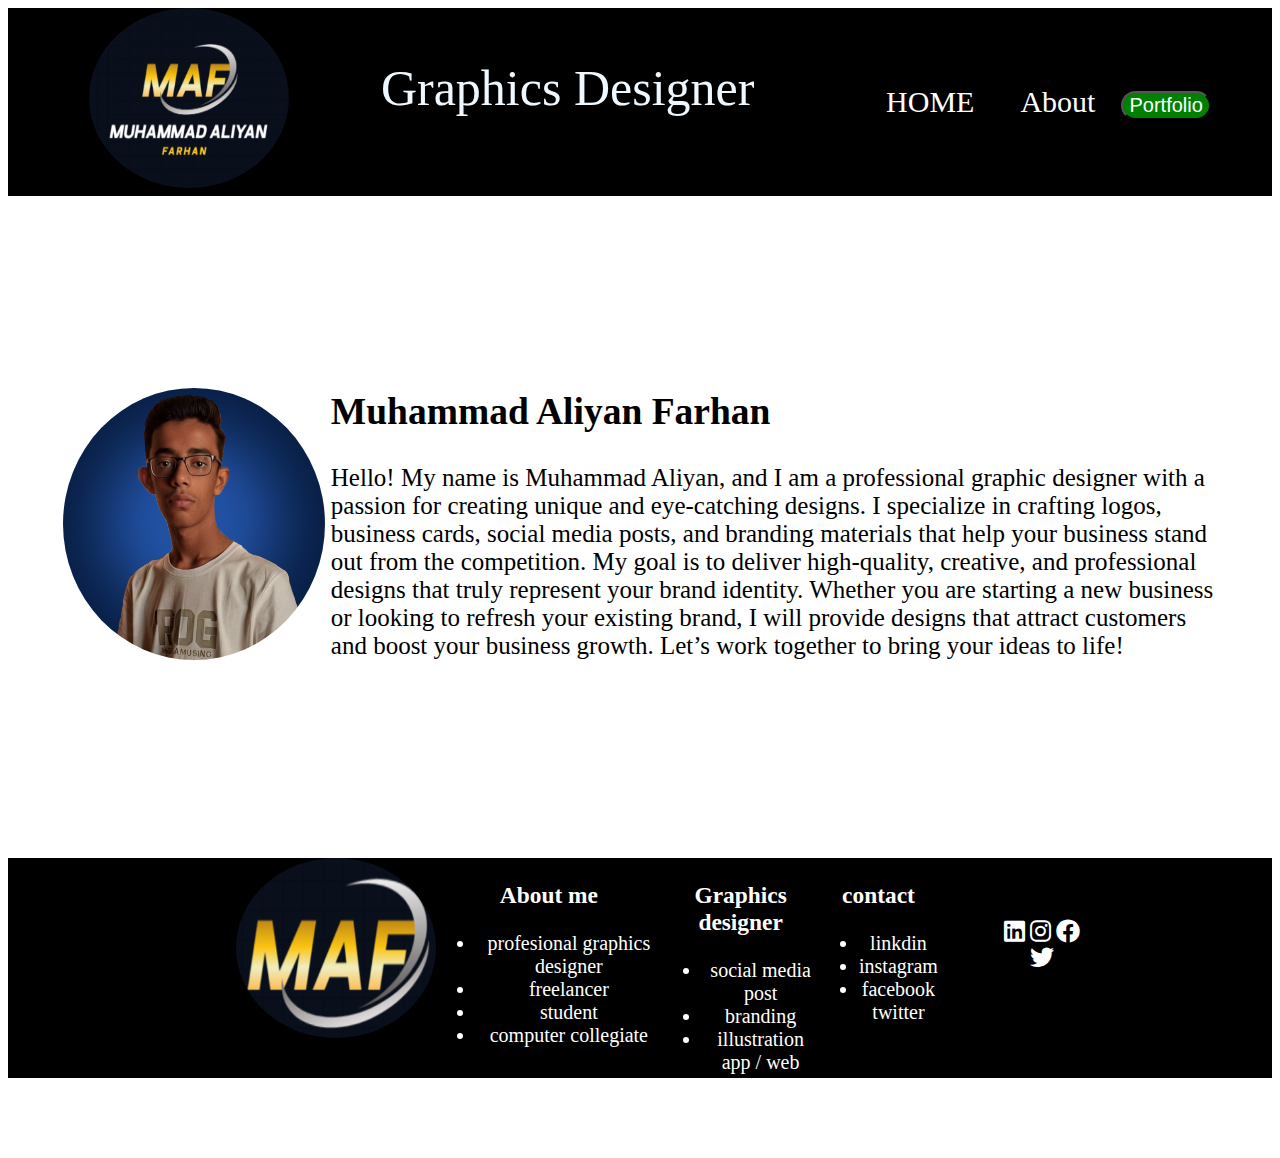
<file: 2.html>
<!DOCTYPE html>
<html lang="en">
<head>
    <meta charset="UTF-8">
    <meta name="viewport" content="width=device-width, initial-scale=1.0">
    <title>Aliyan</title>
    <link rel="stylesheet" href="footer.css">
    <link rel="stylesheet" href="https://cdnjs.cloudflare.com/ajax/libs/font-awesome/6.0.0/css/all.min.css">
    <link rel="stylesheet" href="3.html">
</head>
<body>
    <header class="head">
      
         <h1> <img class="l" src="my logo.png" alt=""> </h1>
         <a  class="pro">Graphics Designer</a>
         <nav class="a">
          
              <a href="#">HOME</a>
              <a href="#">About</a>
              <!-- <a > <button>Portfolio</button  ></a>
               <a href="3.html"></a> -->
               <button id="navigateButton"> Portfolio</button>

  <script>
    document.getElementById("navigateButton").onclick = function () {
      window.location.href = "3.html"; // Replace with your actual next page URL
    };
  </script>
         </nav>
        
    </header>
   <br><br>
            <div class="r">
               <div class="c1">
                   <a href="#"><img class="i"  src="Untitled-1.jpg" alt=""></a>
               </div>
               <div class="c2">
                  <h2>Muhammad Aliyan Farhan</h2>
                   <p>Hello! My name is Muhammad Aliyan, and I am a professional graphic designer with a passion for creating unique and eye-catching designs. I specialize in crafting logos, business cards, social media posts, and branding materials that help your business stand out from the competition. My goal is to deliver high-quality, creative, and professional designs that truly represent your brand identity. Whether you are starting a new business or looking to refresh your existing brand, I will provide designs that attract customers and boost your business growth. Let’s work together to bring your ideas to life!</p>
              </div>
         </div>
         
  <footer>
     <div class="container">
         <div class="row">
               <img src="2.png" alt="" class="l2">
              <div>
                    <h3>About me</h3>
                  <ul>
                     <li> profesional graphics designer</li>
                     <li>freelancer</li>
                     <li>student</li>
                      <li>computer collegiate</li>
                  </ul>
              </div>
               <div>
                  <h3>Graphics designer</h3>
                      <ul>
                          <li>social media post </li>
                           <li>branding</li>
                           <li>illustration<br> app / web designer</li>
                       </ul>
               </div>
                 <div>
                       <h3>contact </h3>
                          <ul>
                             <li>linkdin</li>
                              <li>instagram</li>
                              <li>facebook<br> twitter</li>
                         </ul>
                  </div>
             <div class="brands">
                    <i class="fa-brands fa-linkedin" style="font-size:24px"></i></a>
                    <i class="fa-brands fa-instagram" style="font-size:24px"></i></a>
                    <i class="fa-brands fa-facebook" style="font-size:24px"></i></a>
                    <i class="fa-brands fa-twitter" style="font-size:24px"></i></a>
             </div> 
         </div> 
  </footer>
  
</body>
</html>
</file>
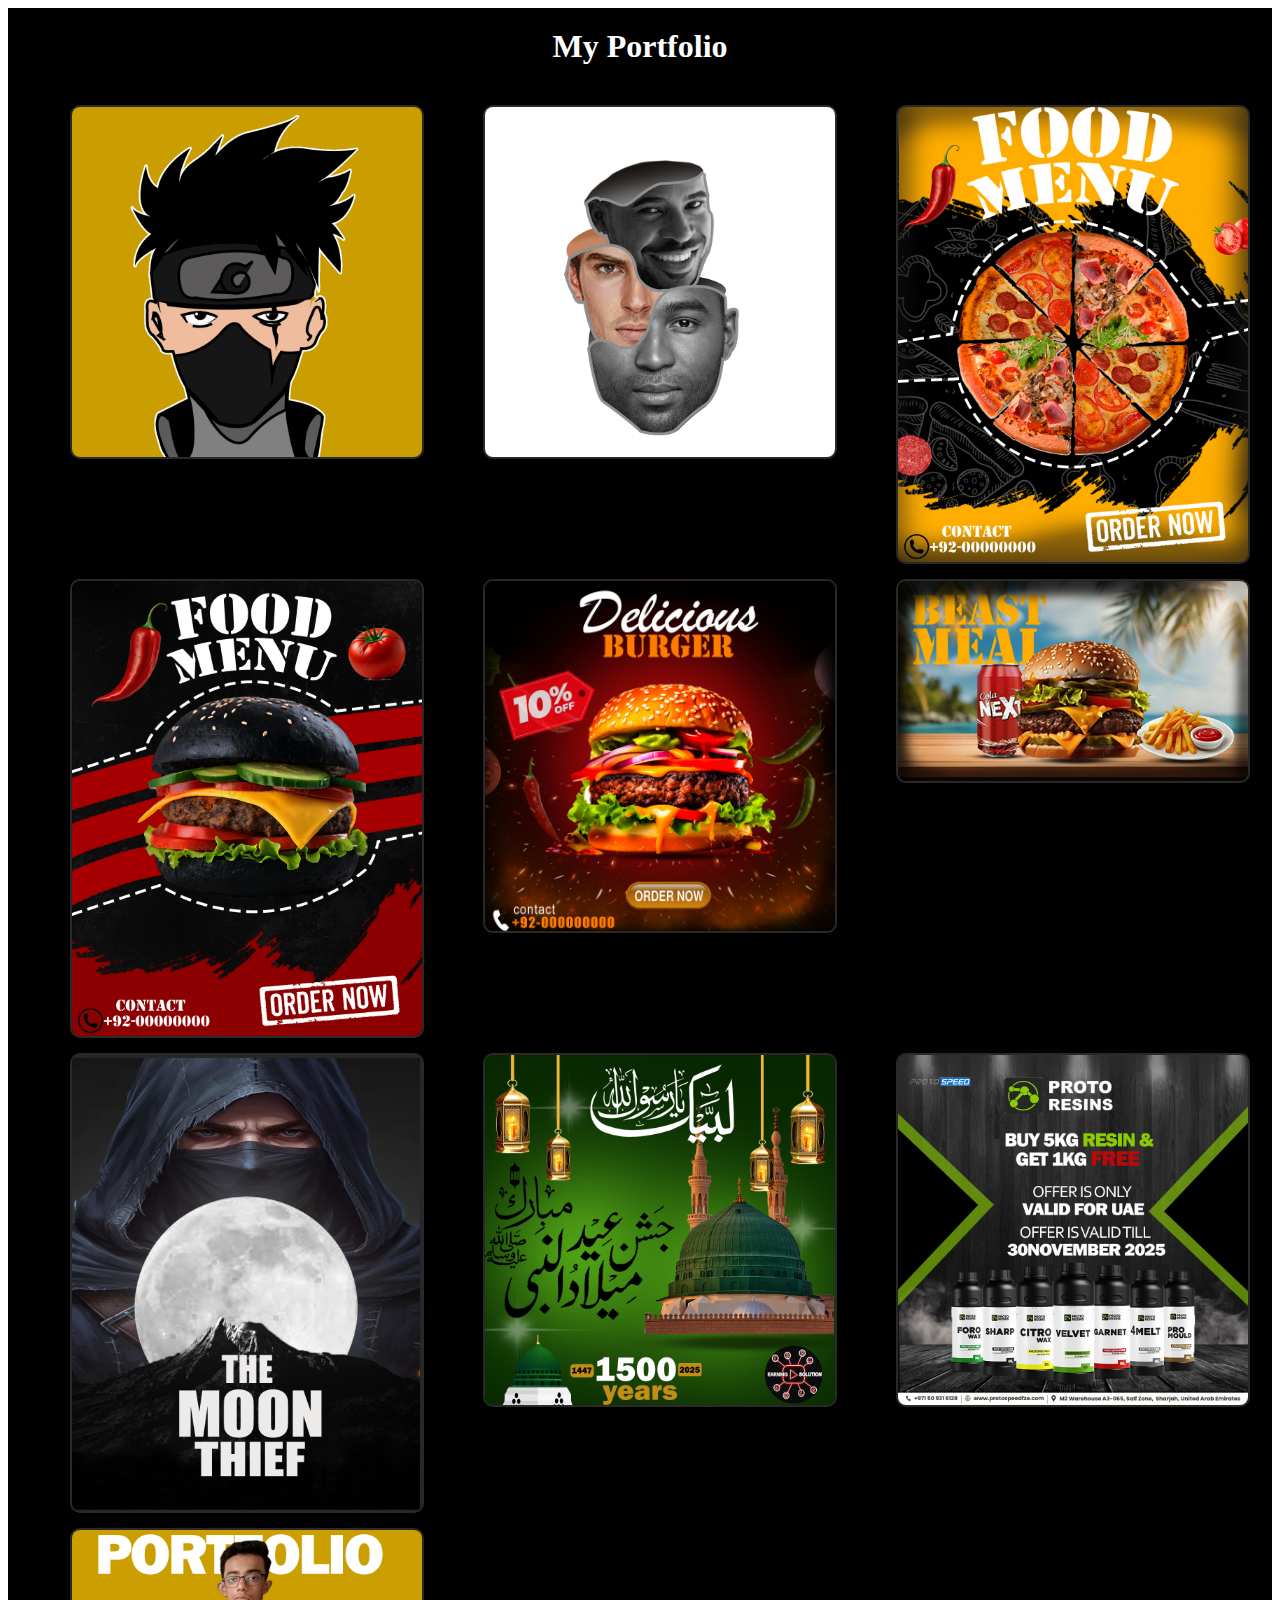
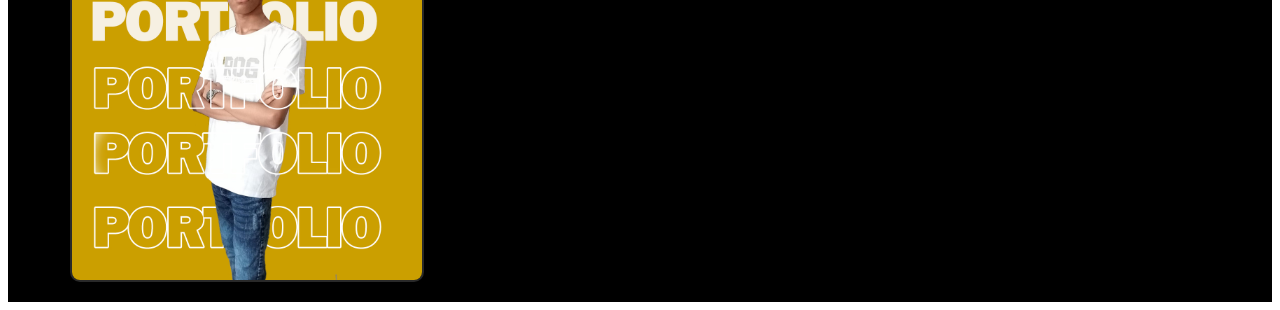
<file: 3.html>
<!DOCTYPE html>
<html lang="en">
<head>
  <meta charset="UTF-8" />
  <meta name="viewport" content="width=device-width, initial-scale=1.0" />
  <title>Portfolio — Muhammad Aliyan Farhan</title>
  <link rel="stylesheet" href="footer.css" />
</head>
<body>
  <div class="b">
    <h1 style="color:white; text-align:center; padding:20px 0;">My Portfolio</h1>
    <div class="gallery">
      <img src="portfiloo 2.jpg" alt="">
      <img src="faces.png" alt="">
      <img src="3.jpg" alt="">
      <img src="burger 1.jpg" alt="">
      <img src="burger3.jpg" alt="">
      <img src="beast meal.jpg" alt="">
      <img src="movie poster.png" alt="">
      <img src="eid miladun nabi poster.jpg" alt="">
      <img src="PROTO SPEED.jpg" alt="">
      <img src="portfiloo 1.jpg" alt="">
    </div>
  </div>
</body>
</html>
</file>
<file: footer.css>
.head{
    background-color: black;
    display: flex;
    padding: 0%;
    margin: 0%;
     
}
.a {
    text-decoration: none;
    text-align: center;
    margin: auto;
    word-spacing:2px ;
}
h1{
    color: aliceblue;
    margin:auto;
}
.pro{
    color: aliceblue;
    text-align:center ;
    text-decoration: none;
    font-size: 50px;
    margin: 4%;
    font-family: 'Times New Roman', Times, serif;
}
.a a{
    color: white;
    text-decoration: none;
    font-size: 30px;
    margin: 20px;
}
.a a:hover{
    opacity: 0.7;
    transition: 0.1s;
    color: green;
}
button{
    border-radius: 50px;
    font-size: 20px;
    color: white;
      background-color: green;
}
.r{
    display: flex;
    width: 100%;
    height: 500px;
    background-color: rgb(255, 255, 255);
    margin-top: 10%;
    
}
.c1{
    width: 20%;
    height: 400px;
    background-color: rgb(255, 255, 255);
   margin-top: 30px;
   margin-left: 30px;
   text-align: center;
  
}
.c2{
    width: 70%;
    height: 500px;
    background-color: rgb(255, 255, 255);
    margin-left: 40px;
    font-size: 25px;
}
.i{
    border-radius: 50%;
    width: 262px;
    height: 272px;
    text-decoration: none;
}
.container{
    display: flex;
    width: 100%;
    height: 220px;
    background-color: black;
    color: white;
    text-decoration: none;
    margin-bottom: -50%;
}
.row{
    display: flex;
    width: 80%;
    height: 300px;
    margin: auto;
    /* background-color: blue; */
    font-size: 20px;
    text-align: center;
    justify-content: space-between;
    padding: auto;
}
.l{
    border-radius: 50%;
    width: 200px;
    height: 180px;
    image-orientation: 50px;
}
.l2{
    border-radius: 50%;
    width: 200px;
    height: 180px;
}
.brands{
    padding: 6%;
}
.row2{
    background-color: black;
}
img{
   width: 30%;
  margin-left: 10%;
}
.b{
    background-color: black;
}
/* ==============================
   ✅ Portfolio Gallery Section
   ============================== */
.gallery {
  display: grid;
  grid-template-columns: repeat(3, 1fr);
  gap: 15px;
  padding: 20px;
  justify-items: center;
  background-color: black;
}

.gallery img {
  width: 100%;
  max-width: 350px;
  border-radius: 10px;
  object-fit: contain;
  background-color: #111;
  border: 2px solid rgba(255, 255, 255, 0.1);
  transition: transform 0.3s, box-shadow 0.3s;
}

.gallery img:hover {
  transform: scale(1.05);
  box-shadow: 0 8px 20px rgba(255, 255, 255, 0.2);
}

/* 📱 Responsive Grid */
@media (max-width: 900px) {
  .gallery {
    grid-template-columns: repeat(2, 1fr);
  }
}

@media (max-width: 600px) {
  .gallery {
    grid-template-columns: 1fr;
  }

  .gallery img {
    max-width: 90%;
  }
}
</file>
